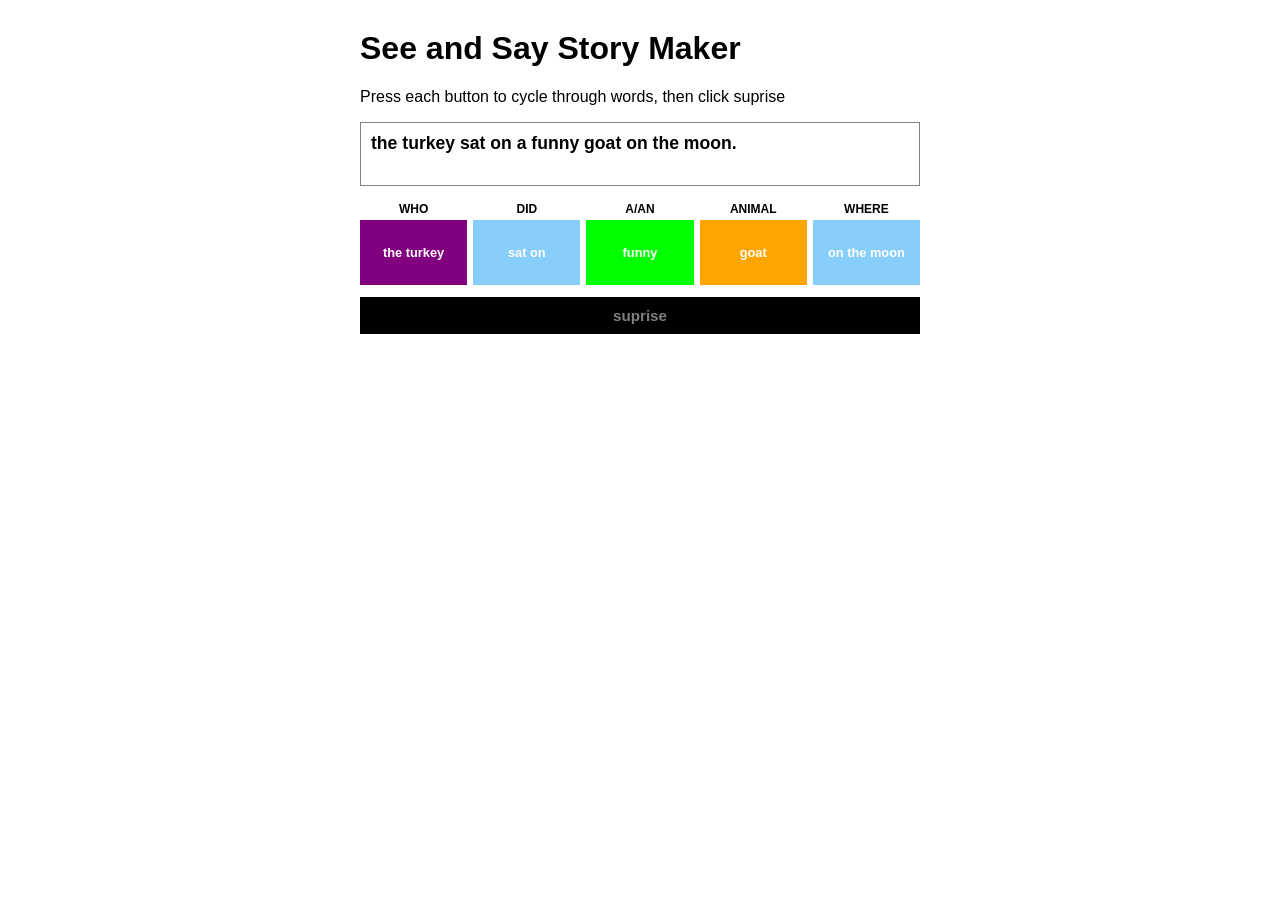
<file: Assignment-1/index.html>
<!DOCTYPE html>
<html lang="en">
    <head>
        <meta charset="UTF-8"/>
        <meta name="viewport" content="width=device-width, initial-scale=1.0"/>
        <title>See and Say Story Maker</title>

        <link rel="stylesheet" href="styles.css"/>
        <script src="script.js" defer></script>
    </head>

    <body>
        <h1>See and Say Story Maker</h1>
        <p>Press each button to cycle through words, then click suprise</p>

        <!--Sentence display-->
        <div id="sentence"></div>

        <!--buttons for the words-->
        <div class="columns">
            <div class="col">
                Who
                <button class="b1" onclick="cycleWord(0)">the turkey</button>
            </div>
            <div class="col">
                Did
                <button class="b2" onclick="cycleWord(1)">sat on</button>
            </div>
            <div class="col">
                A/An
                <button class="b3" onclick="cycleWord(2)">funny</button>
            </div>
            <div class="col">
                Animal
                <button class="b4" onclick="cycleWord(3)">goat</button>
            </div>
            <div class="col">
                Where
                <button class="b2" onclick="cycleWord(4)">on the moon</button>
            </div>
        </div>

        <!-- suprise-->
         <div class="controls">
            <button onclick="suprise()">suprise</button>
         </div>
    </body>
</html>
</file>
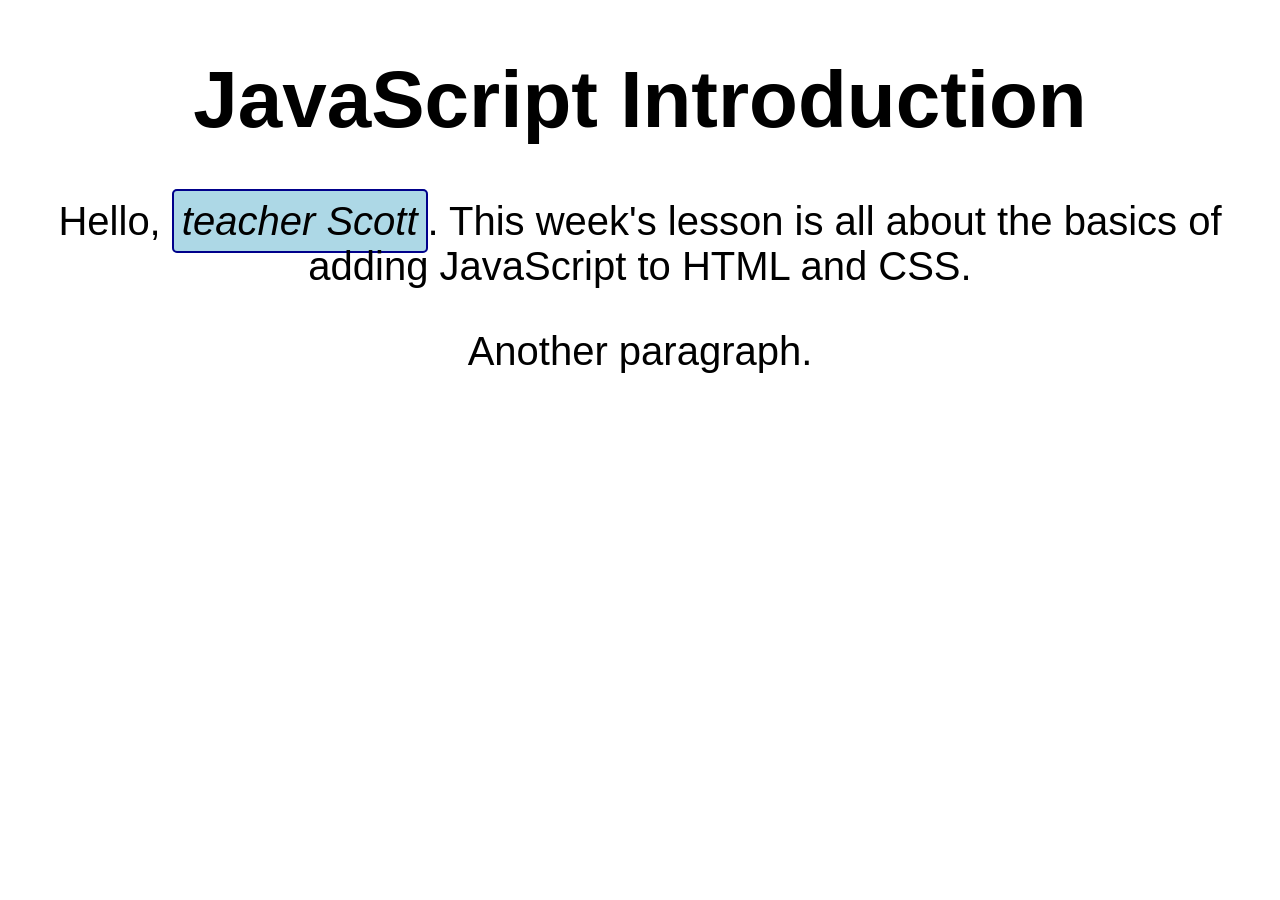
<file: lesson-1/index.html>
<!DOCTYPE html>
<html lang="en">
<head>
	<meta charset="UTF-8" />
	<title>JavaScript Introduction | COMP1073 Client-Side JavaScript</title>
	<link rel="stylesheet" href="css/styles.css" />
	<script src="js/script.js" defer></script>
</head>
<body>
	<h1>JavaScript Introduction</h1>
	<p>Hello, <em>teacher Scott</em>. This week's lesson is all about the basics of adding JavaScript to HTML and CSS.</p>
	<p>Another paragraph.</p>
</body>
</html>
</file>
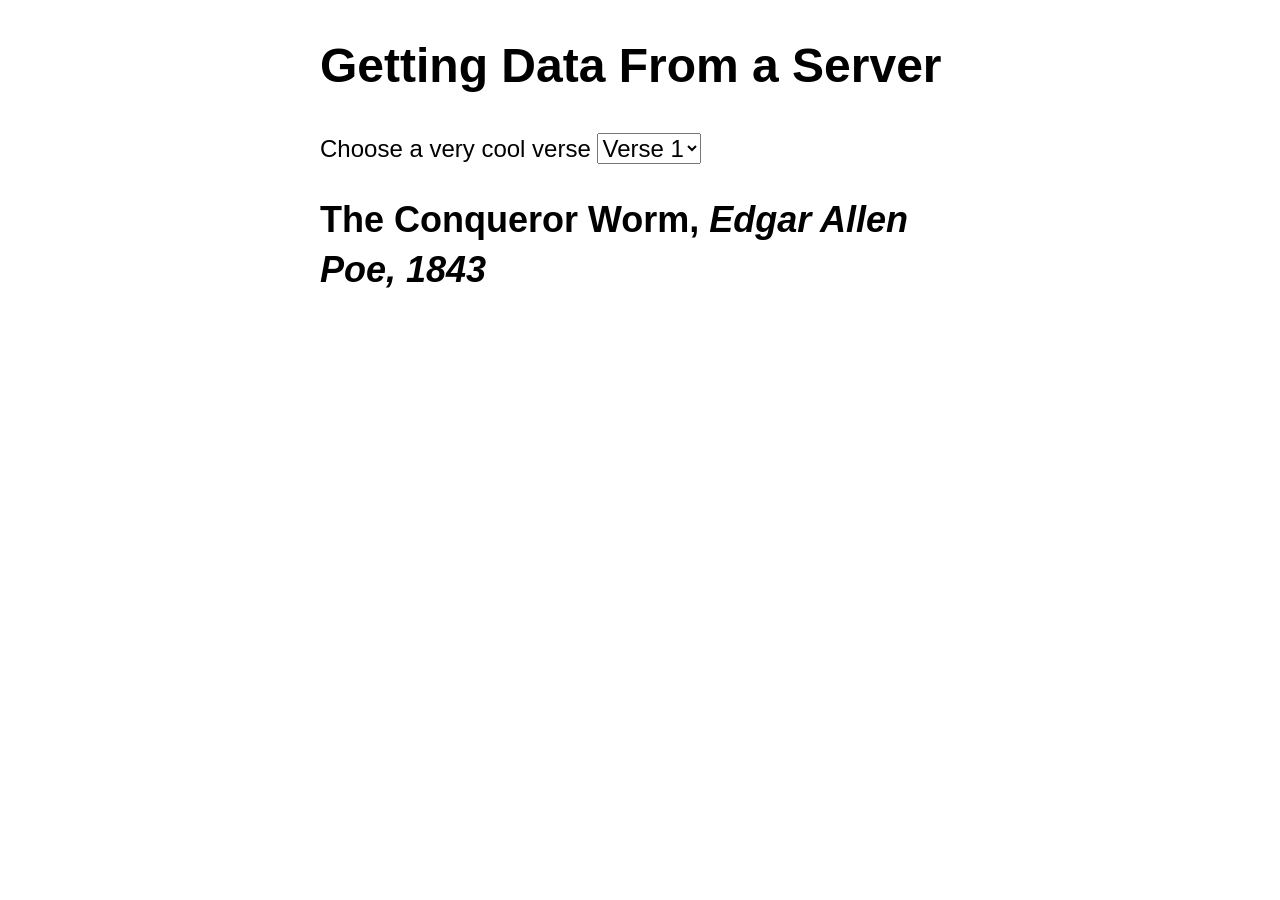
<file: lesson-11/index.html>
<!DOCTYPE html>
<html lang="en">
<head>
	<meta charset="utf-8" />
	<title>Getting Data From a Server | COMP1073 Client-Side JavaScript</title>
	<meta name="viewport" content="width=device-width, initial-scale=1.0" />
	<link href="css/normalize.css" rel="stylesheet" />
	<link href="css/styles.css" rel="stylesheet" />
	<script src="js/poetry.js" defer></script>
</head>

<body>
	<h1>Getting Data From a Server</h1>
	<form>
		<label for="verse-choose">Choose a very cool verse</label>
		<select id="verse-choose" name="verse-choose">
			<option value="verse1" selected>Verse 1</option>
			<option value="verse2">Verse 2</option>
			<option value="verse3">Verse 3</option>
			<option value="verse4">Verse 4</option>
		</select>
	</form>
	<h2>The Conqueror Worm, <em>Edgar Allen Poe, 1843</em></h2>
	<pre>
	</pre>
</body>
</html>
</file>
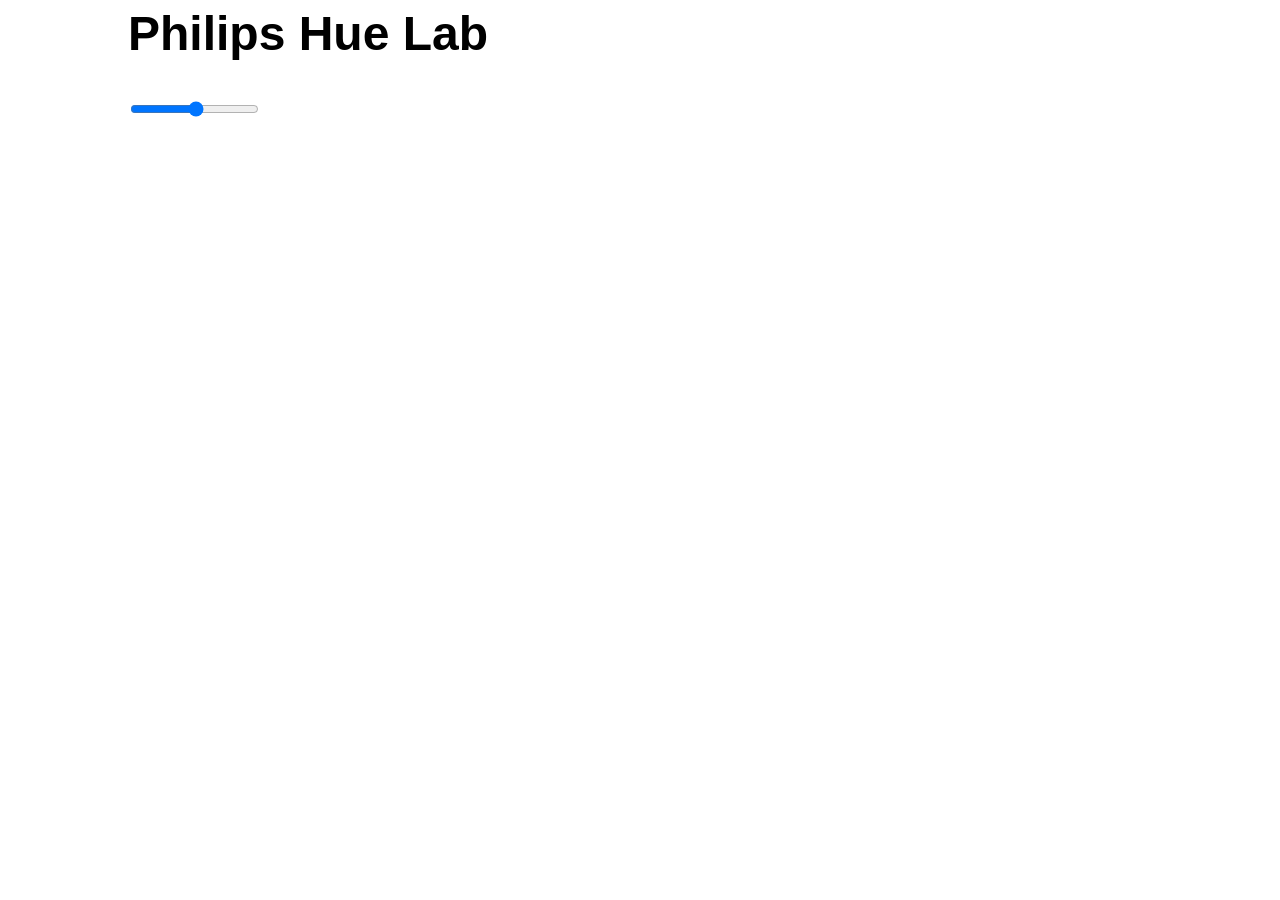
<file: lesson-12/index.html>
<html>
	<head>
		<title>Hue Lab</title>
		<meta charset="utf-8" />
		<meta name="viewport" content="width=device-width, initial-scale=1.0" />
		<link href="css/styles.css" rel="stylesheet" />
		<script src="js/hue.js" defer></script>
	</head>
	<body>
		<h1>Philips Hue Lab</h1>
		<input type="range" id="hue" min="0" max="47" />
	</body>
</html>
</file>
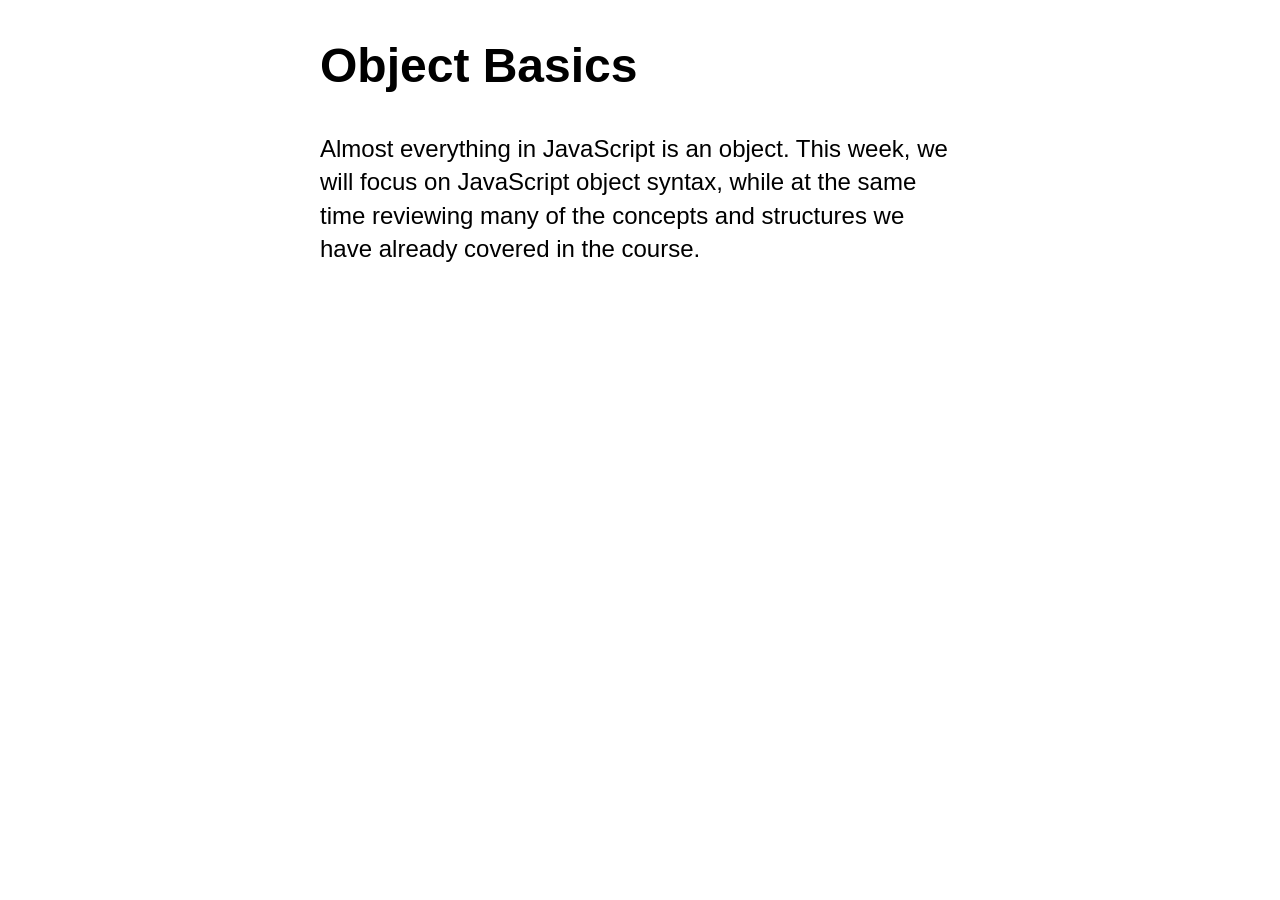
<file: lesson-8/index.html>
<!DOCTYPE html>
<html lang="en">
<head>
	<meta charset="utf-8" />
	<title>Object Basics | COMP1073 Client-Side JavaScript</title>
	<meta name="viewport" content="width=device-width, initial-scale=1.0" />
	<link href="css/normalize.css" rel="stylesheet" />
	<link href="css/styles.css" rel="stylesheet" />
	<script src="js/objects.js" defer></script>
</head>

<body>
	<h1>Object Basics</h1>
	<p>Almost everything in JavaScript is an object. This week, we will focus on JavaScript object syntax, while at the same time reviewing many of the concepts and structures we have already covered in the course.</p>
	<p id="output"></p>
</body>
</html>
</file>
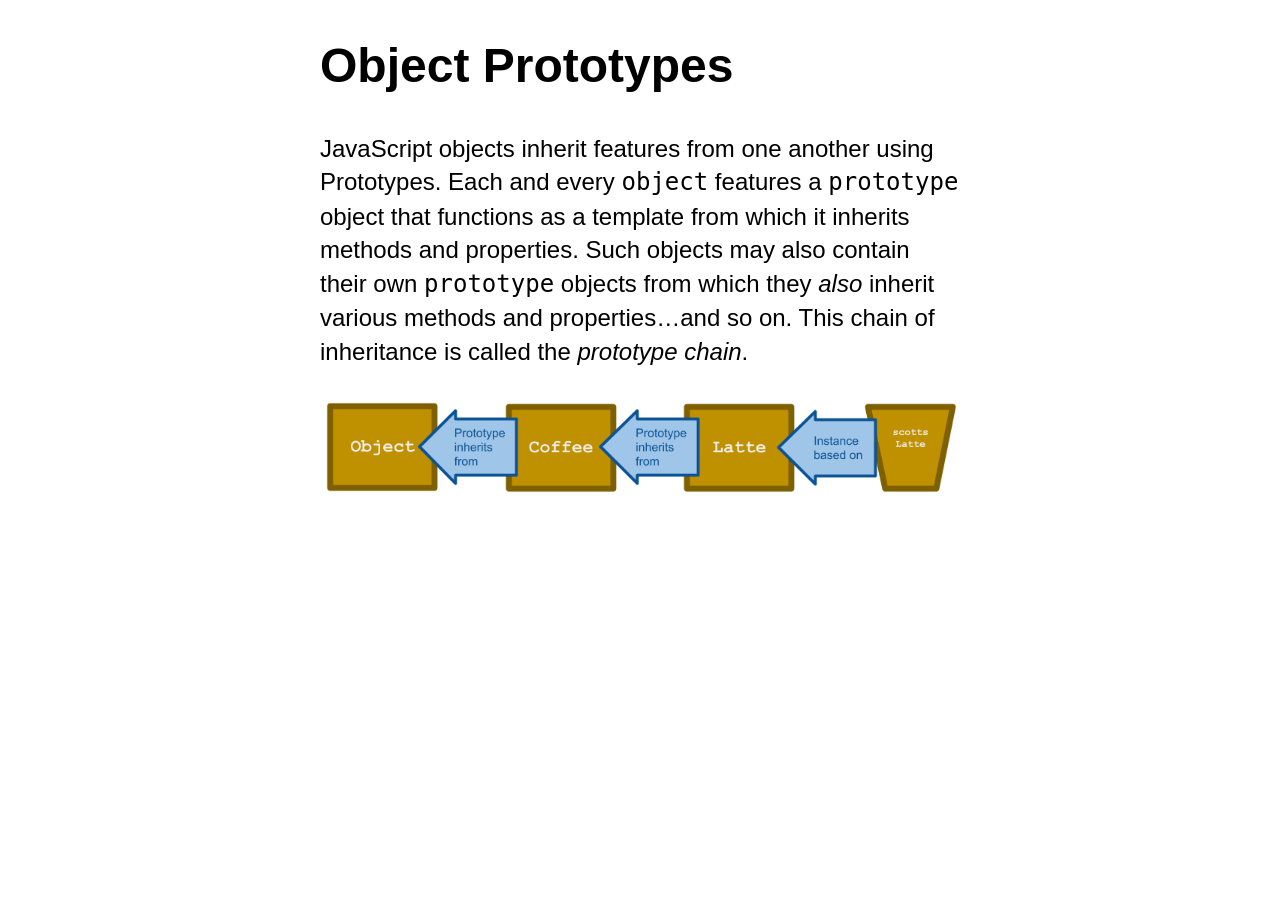
<file: lesson-9/index.html>
<!DOCTYPE html>
<html lang="en">
<head>
	<meta charset="utf-8" />
	<title>Object Prototypes | COMP1073 Client-Side JavaScript</title>
	<meta name="viewport" content="width=device-width, initial-scale=1.0" />
	<link href="css/normalize.css" rel="stylesheet" />
	<link href="css/styles.css" rel="stylesheet" />
	<script src="js/index.js" defer></script>
</head>

<body>
	<h1>Object Prototypes</h1>
	<p>JavaScript objects inherit features from one another using Prototypes. Each and every <code>object</code> features a <code>prototype</code> object that functions as a template from which it inherits methods and properties. Such objects may also contain their own <code>prototype</code> objects from which they <em>also</em> inherit various methods and properties…and so on. This chain of inheritance is called the <dfn>prototype chain</dfn>.</p>
	<p><img src="images/js-prototype-inheritance.png" width="100%" alt="JavaScript Prototype Inheritance" /></p>
	<p id="output"></p>
</body>
</html>
</file>
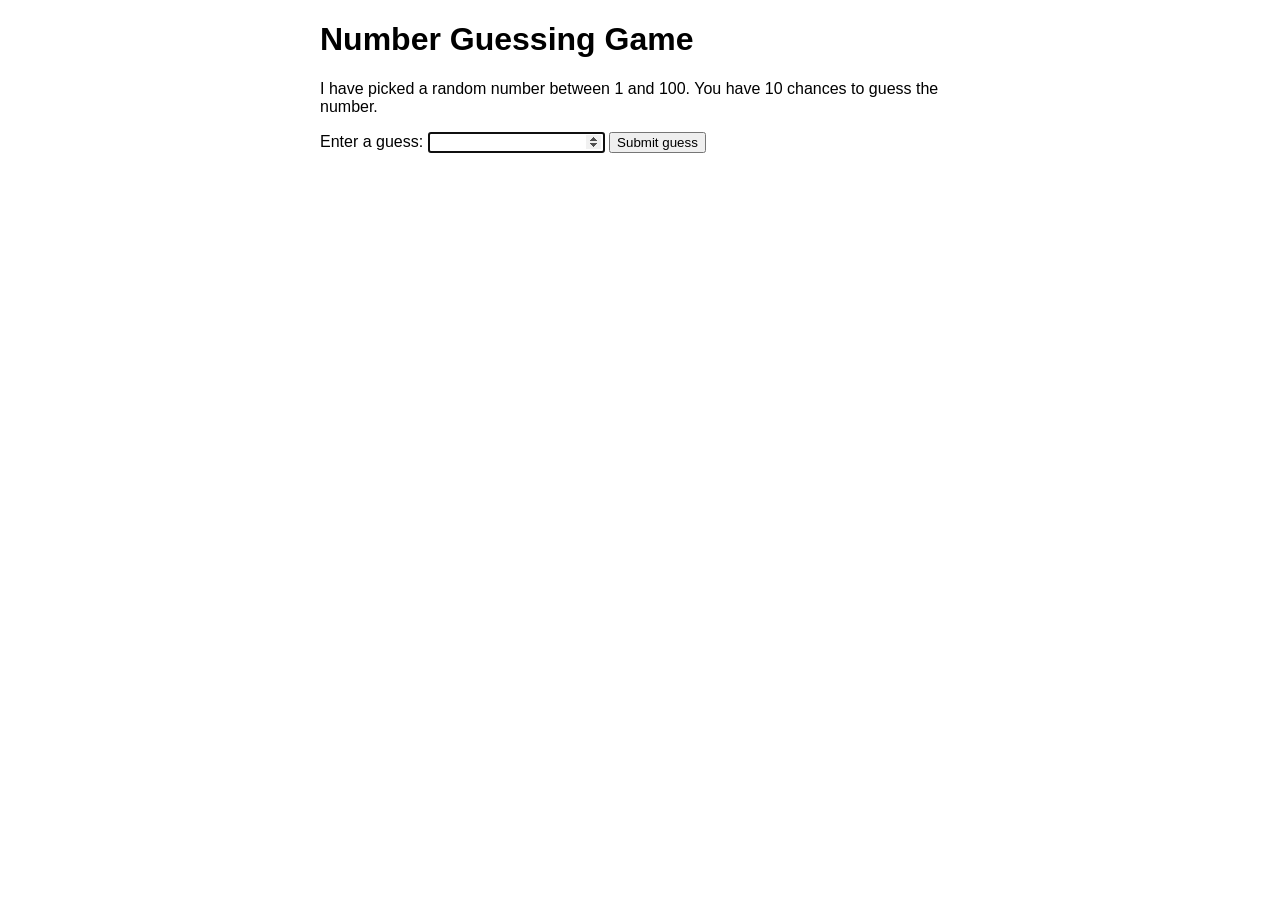
<file: lesson-1/guess.html>
<!DOCTYPE html>
<html lang="en">
	<head>
		<meta charset="utf-8" />
		<title>Number Guessing Game | COMP1073 Client-Side JavaScript</title>
		<link rel="stylesheet" href="css/guess.css" />
		<script src="js/guess.js" defer></script>
	</head>

	<body>
		<h1>Number Guessing Game</h1>
		<p>I have picked a random number between 1 and 100. You have 10 chances to guess the number.</p>

		<!-- Guessing form controls -->
		<label for="guessField">Enter a guess: </label>
		<input type="number" id="guessField">
		<button>Submit guess</button>

		<!-- Elements to contain feedback for user -->
		<section>
			<p id="guesses"></p>
			<p id="lastResult"></p>
			<p id="lowOrHi"></p>
		</section>

		<script>
		</script>
	</body>
</html>
</file>
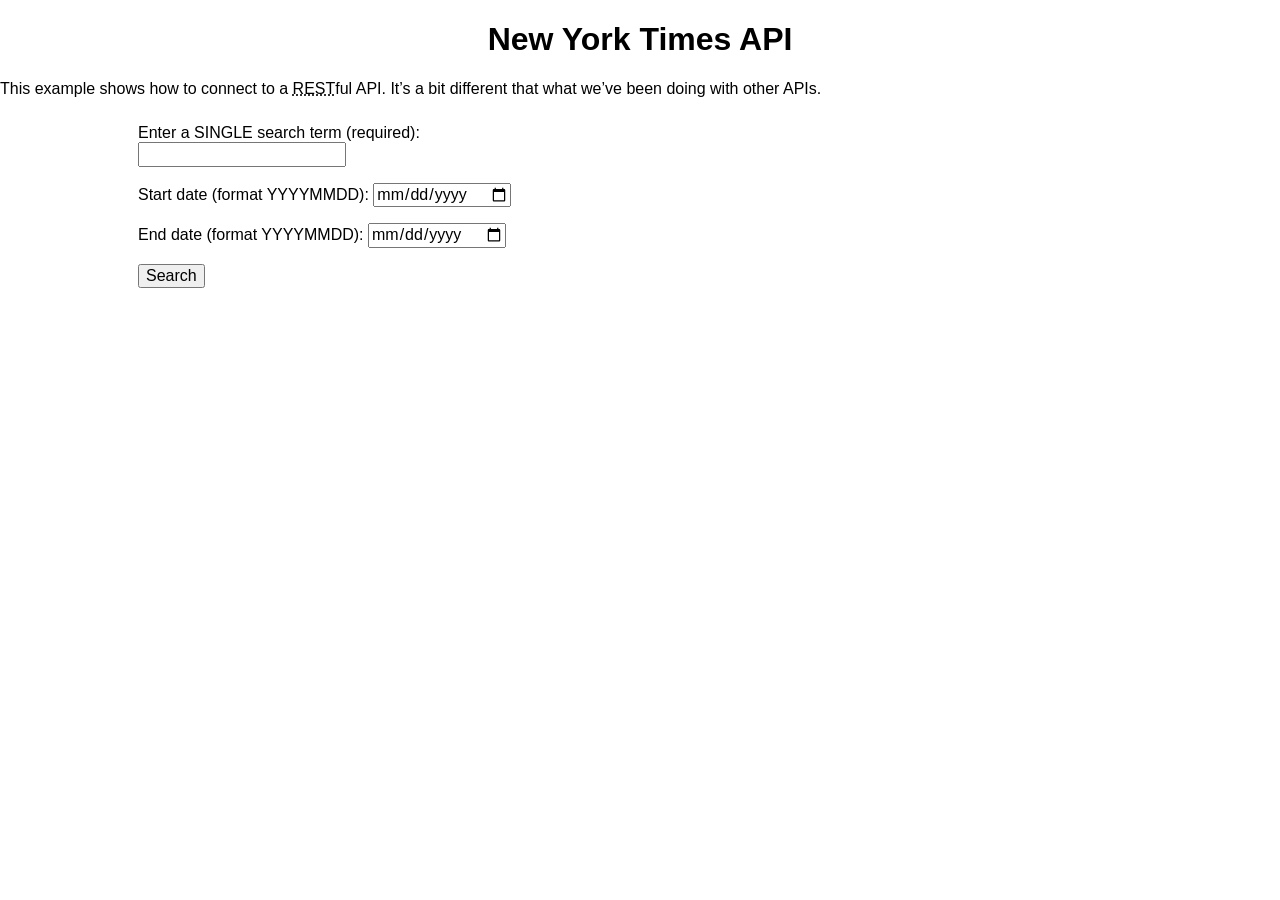
<file: lesson-11/nytimes.html>
<!DOCTYPE html>
<html>
<head>
	<meta charset="utf-8" />
	<title>Third Party APIs | COMP1073 Client-Side JavaScript</title>
	<meta name="viewport" content="width=device-width, initial-scale=1.0" />
	<link href="css/normalize.css" rel="stylesheet" />
	<link href="css/nytimes.css" rel="stylesheet" />
	<script src="js/nytimes.js" defer></script>
</head>
<body>
	<h1>New York Times API</h1>
	<p>This example shows how to connect to a <abbr title="REpresentative State Transfer">REST</abbr>ful API. It’s a bit different that what we’ve been doing with other APIs.</p>
	<div class="wrapper">
		<div class="controls">
			<form>
				<p>
					<label for="search">Enter a SINGLE search term (required): </label>
					<input type="text" id="search" class="search" required>
				</p>
				<p>
					<label for="start-date">Start date (format YYYYMMDD): </label>
					<input type="date" id="start-date" class="start-date" pattern="[0-9]{8}">
				</p>
				<p>
					<label for="end-date">End date (format YYYYMMDD): </label>
					<input type="date" id="end-date" class="end-date" pattern="[0-9]{8}">
				</p>
				<p>
					<button class="submit">Search</button>
				</p>
			</form>
		</div>
		<div class="results">
			<section>
			</section>
		</div>
	</div>
</body>
</html>
</file>
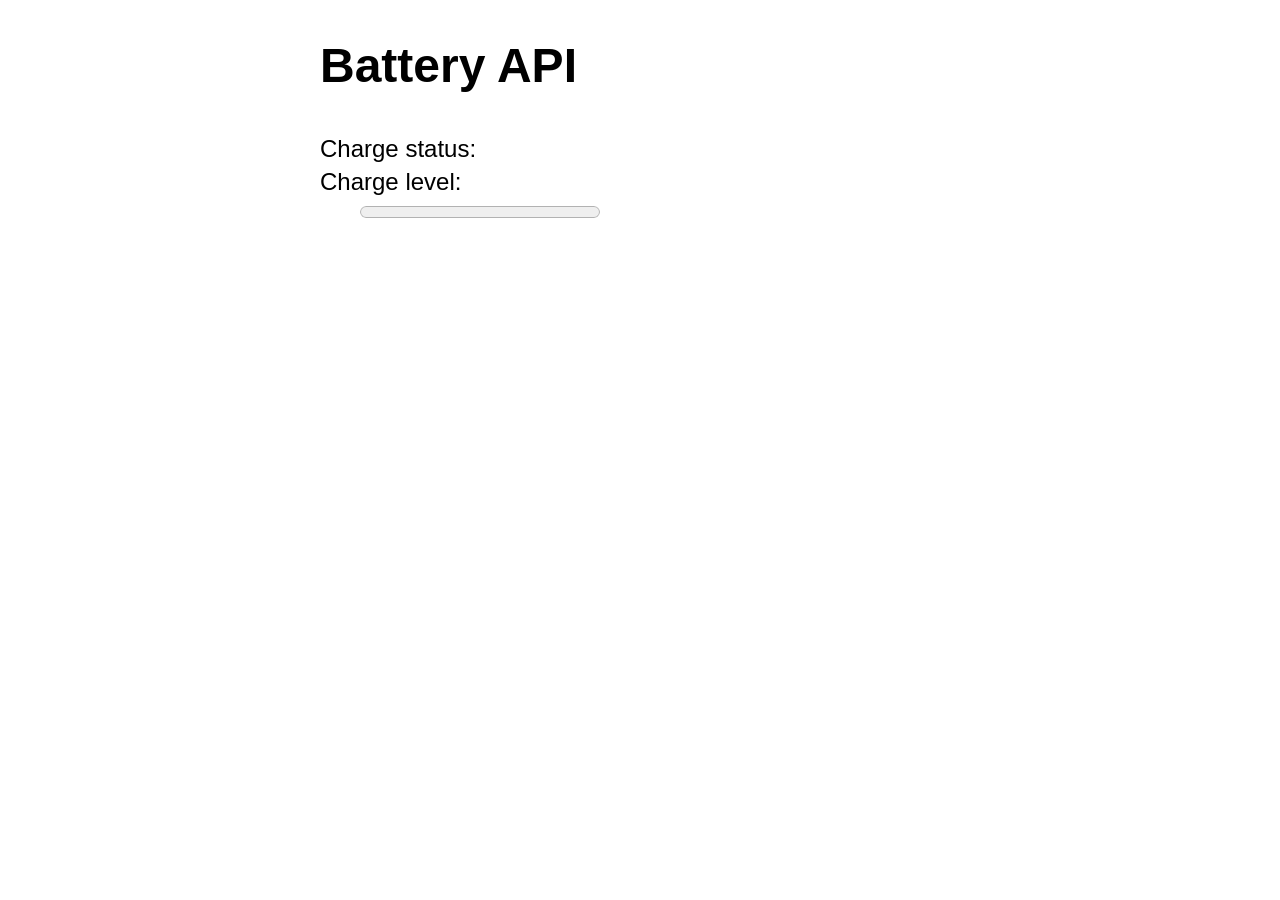
<file: lesson-13/battery.html>
<!DOCTYPE html>
<html lang="en">
<head>
	<meta charset="utf-8" />
	<title>Battery API | COMP1073 Client-Side JavaScript</title>
	<meta name="viewport" content="width=device-width, initial-scale=1.0" />
	<link href="css/normalize.css" rel="stylesheet" />
	<link href="css/styles.css" rel="stylesheet" />
	<script src="js/battery.js" defer></script>
</head>

<body>
	<h1>Battery API</h1>
	<dl id="battery">
		<dt>Charge status:</dt>
		<dd></dd>
		<dt>Charge level:</dt>
		<dd>
			<progress max="100" value="0"></progress>
			<output></output>
		</dd>
	</dl>
</body>
</html>
</file>
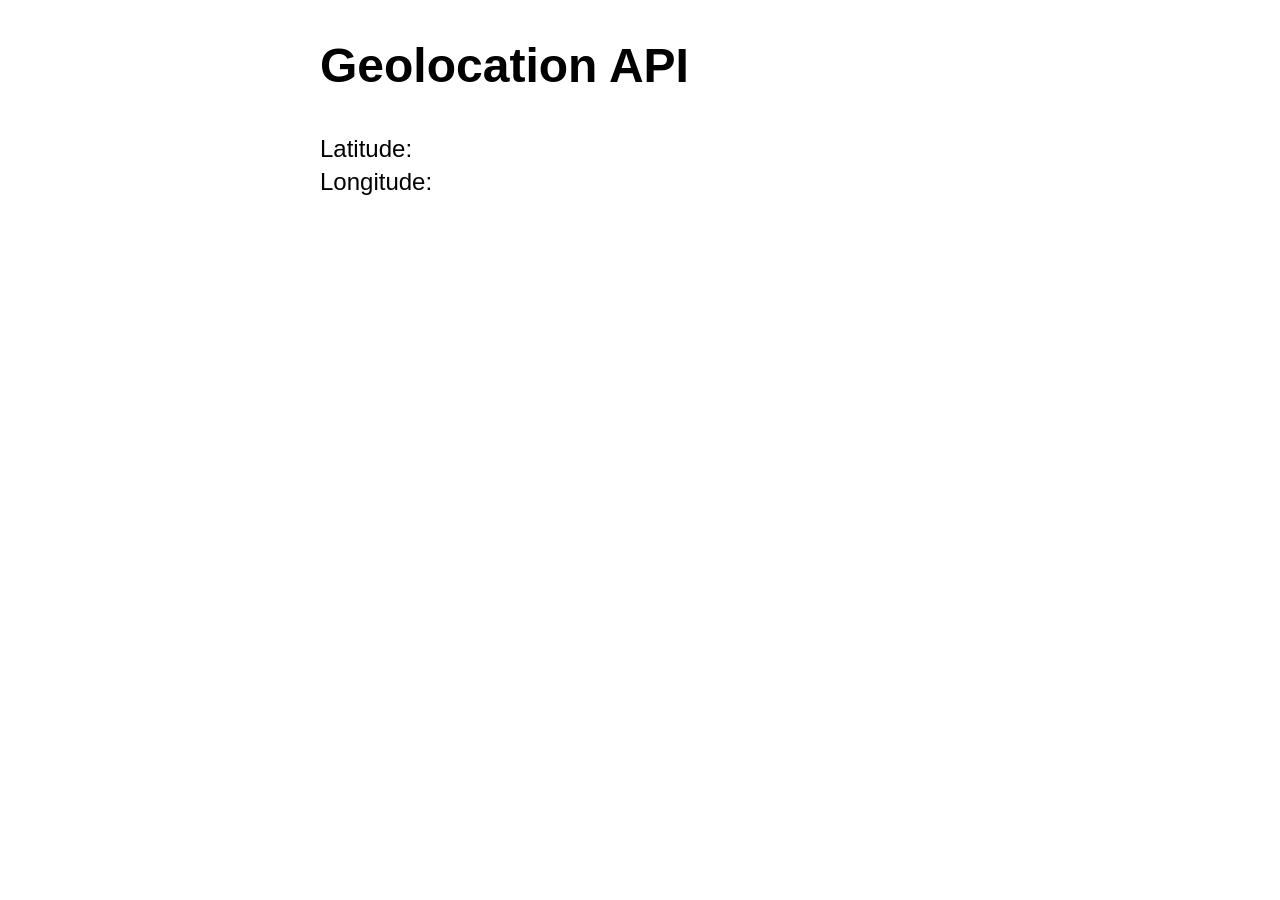
<file: lesson-13/geolocation.html>
<!DOCTYPE html>
<html lang="en">
<head>
	<meta charset="utf-8" />
	<title>Geolocation API | COMP1073 Client-Side JavaScript</title>
	<meta name="viewport" content="width=device-width, initial-scale=1.0" />
	<link href="css/normalize.css" rel="stylesheet" />
	<link href="css/styles.css" rel="stylesheet" />
	<script src="js/geolocation.js" defer></script>
</head>

<body>
	<h1>Geolocation API</h1>
	<p id="status"></p>
	<dl id="latlong">
		<dt>Latitude:</dt>
		<dd></dd>
		<dt>Longitude:</dt>
		<dd></dd>
	</dl>
	<a id="mapLink" href=""></a>
</body>
</html>
</file>
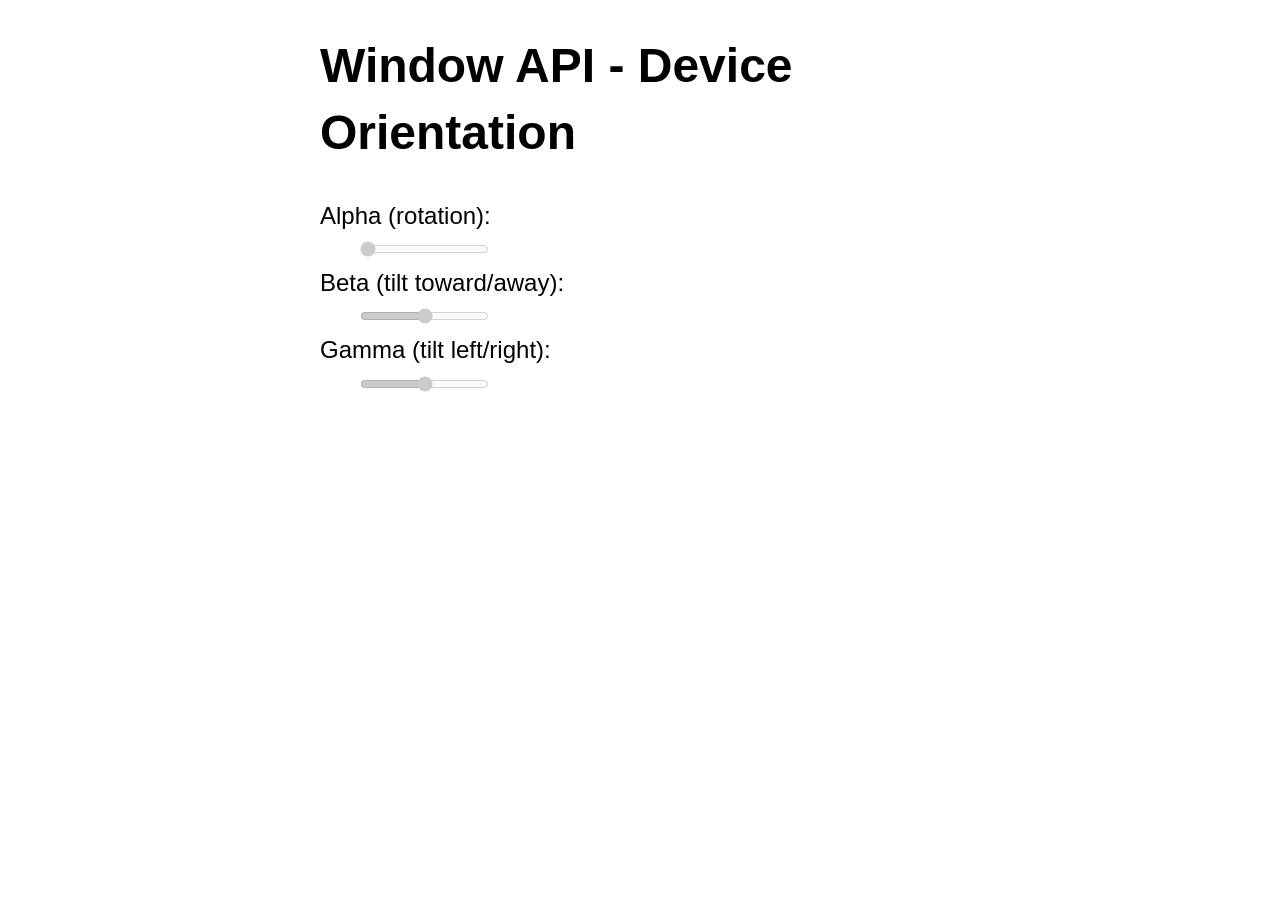
<file: lesson-13/orientation.html>
<!DOCTYPE html>
<html lang="en">
<head>
	<meta charset="utf-8" />
	<title>Window API - Device Orientation | COMP1073 Client-Side JavaScript</title>
	<meta name="viewport" content="width=device-width, initial-scale=1.0" />
	<link href="css/normalize.css" rel="stylesheet" />
	<link href="css/styles.css" rel="stylesheet" />
	<script src="js/orientation.js" defer></script>
</head>

<body>
	<h1>Window API - Device Orientation</h1>
	<p id="status"></p>
	<dl id="latlong">
		<dt>Alpha (rotation):</dt>
		<dd id="alpha">
			<input type="range" name="alpha" 
         min="0" max="359" value="0" step="1" disabled>
			<output></output>
		</dd>
		<dt>Beta (tilt toward/away):</dt>
		<dd id="beta">
			<input type="range" name="beta" 
         min="-180" max="179" value="0" step="1" disabled>
			<output></output>
		</dd>
		<dt>Gamma (tilt left/right):</dt>
		<dd id="gamma">
			<input type="range" name="gamma" 
         min="-90" max="89" value="0" step="1" disabled>
			<output></output>
		</dd>
	</dl>
</body>
</html>
</file>
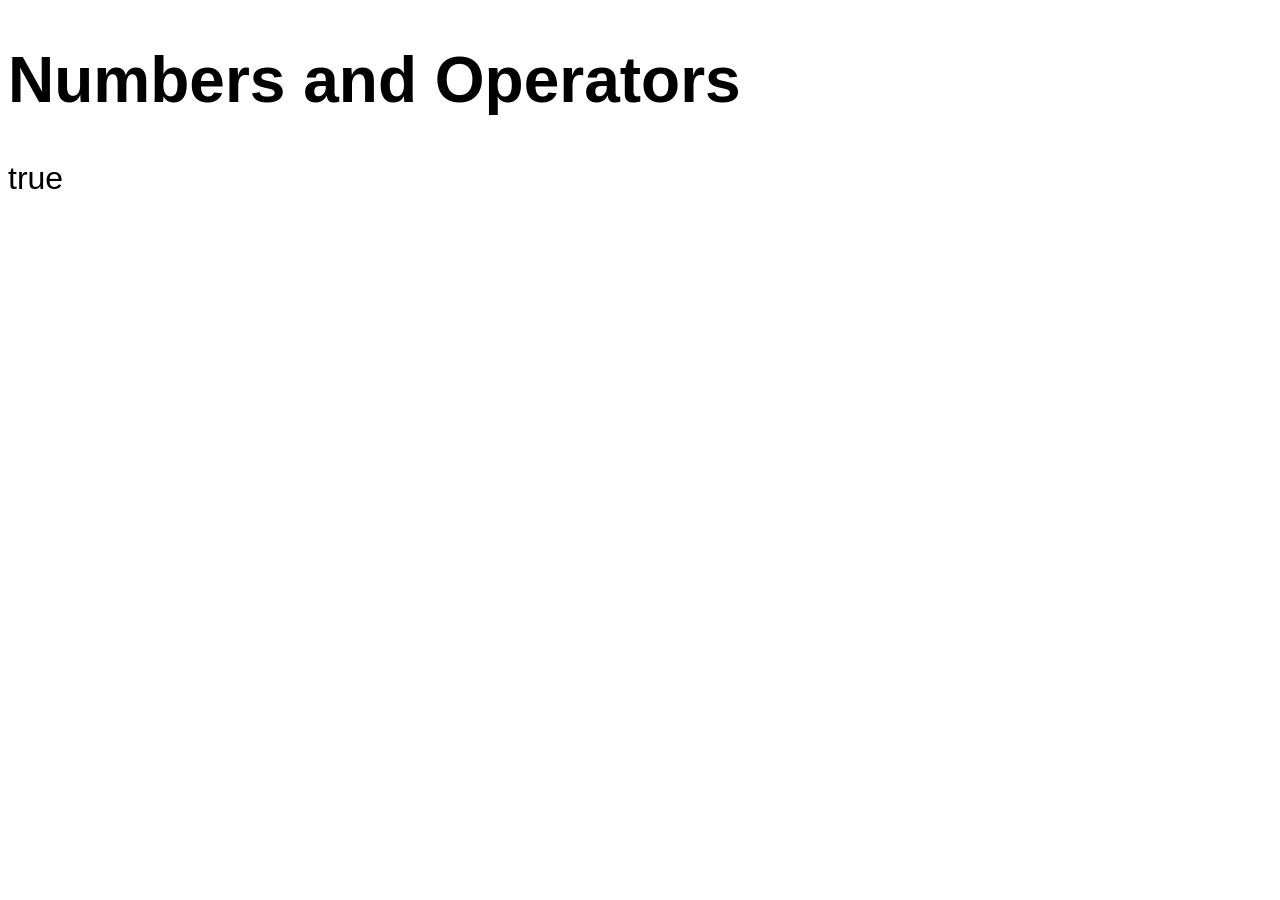
<file: lesson-2/numbers.html>
<!DOCTYPE html>
<html>
<head>
	<meta charset="utf-8" />
	<title>Numbers and Operators | COMP1073 Client-Side JavaScript</title>
	<link href="css/styles.css" rel="stylesheet" />
</head>

<body>
	<h1>Numbers and Operators</h1>
	<p></p>
    <script>
        const output = document.querySelector("p");
        /* STEP 1: Number types (integer, float, and double)
        declare and initialize an integer and a float, then in the console, reveal the number type with typeof(varName) */
        let myInt = 5;
        let myFloat = 6.23545;
        let myDouble = 5.23543564346535433454;
        let myBinary = 0b1001010100101001;
        let myHex = 0x04F6E2;
        // Note - there are also different number systems: binary, octal, and hexadecimal

        /* STEP 2: Arithmetic operators
        + (addition), - (subtraction), * (multiplication), / (division), % (remainder or modulo), ** (exponent) */
        let step2a = 5 ** 2;
        // step2a = Math.pow(5, 3);
        output.textContent = step2a;

        // Try declaring and initializing a couple of variables as numbers
        let num1 = 90;
        let num2 = 30;
        let step2b = num1 * num2 / 8 + 2 - 0.5;
        output.textContent = step2b;

        /* OR… num1 * num2 / 8 + 2 - 0.5; */

        /* Keep in mind operator precedence, just like you were taught in math class (/, *, +, -)
        num1 + num2 * 5 - 25 ... is not 575 ... it is 215 */
        let step2c = (num1 + num2) * 5 - 25;
        output.textContent = step2c;
        /* If you want to avoid this precedence, use parenthesis
        (num1 + num2) * 5 - 25 */

        /* STEP 3: Increment and decrement operators
        ++ and -- are mostly found inside loops to move a counter variable to the next value when needed, either up or down. */
        let step3 = 5;
        // step3 --;
        // output.textContent = step3;

        // Note 1 - you cannot increment/decrement a number directly
        // Note 2 - typing num++ or num-- in the console will output the number before incrementing or decrmenting - try ++num or --num, instead

        /* STEP 4: Assignment Operators
        = (assignment), += (addition assignment), -= (subtraction assignment), *= (multiplication assignment), /= (division assignment) */
        let step4 = 5;
        step4 *= 2;
        output.textContent = step4;

        /* STEP 5: Comparison Operators
        ===	(strict equality), !==	(strict-non-equality), == (equality), < (less than), > (greater than), <= (less than or equal to), >=	(greater than or equal to) */
        let step5a = 5;
        let step5b = "5";
        let step5c = step5a !== step5b;
        output.textContent = step5c;

    </script>
</body>
</html>
</file>
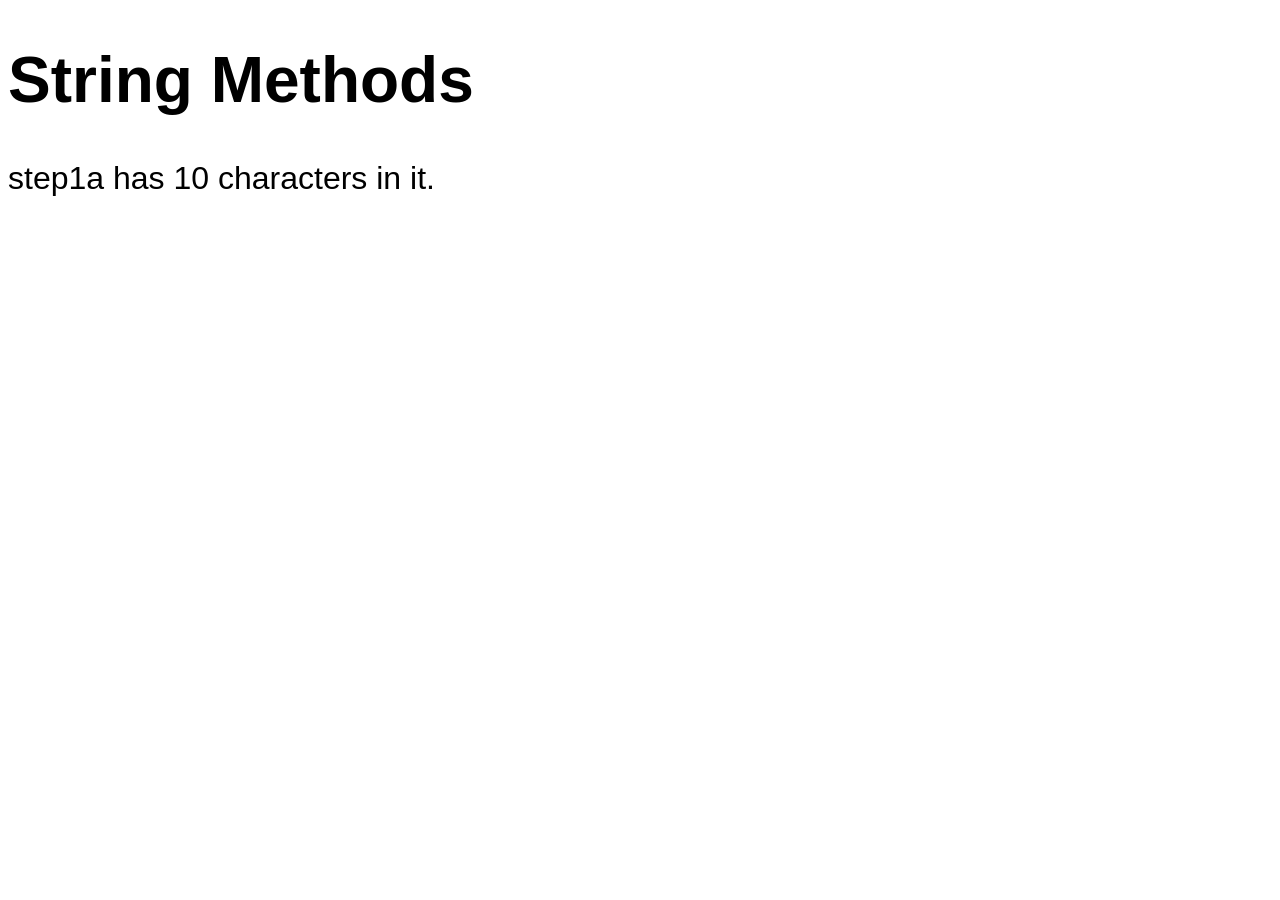
<file: lesson-2/string-methods.html>
<!DOCTYPE html>
<html>
<head>
	<meta charset="utf-8" />
	<title>String Methods | COMP1073 Client-Side JavaScript</title>
	<link href="css/styles.css" rel="stylesheet" />
</head>

<body>
	<h1>String Methods</h1>
	<p>JavaScript output to go here.</p>
    <script>
        let output = document.querySelector('p');
        
        /* STEP 1: String Length */
        let step1a = "My string.";
        let step1b = step1a.length;
        output.textContent = "step1a has " + step1b + " characters in it.";

        /* STEP 2: Retrieving a Specific String Character */
        let step2a = step1a[9];
        console.log(step2a);

        /* STEP 3: Extracting Part of a String */
        let step3a = step1a.indexOf("string");
        console.log(step3a);
        // Note - if the substring is not found within the string, indexOf() returns -1
        let step3b = step1a.slice(step3a, step3a + 6);
        console.log(step3b);
        // Note - if you don't specify where to end the slice, the method returns the rest of the string

        /* STEP 4: Changing Case */
        let step4 = step1a.toLowerCase();
        console.log(step4);

        /* STEP 5: Updating Parts of a String */
        let step5 = step1a.replace("string", "car");
        console.log(step5);

    </script>
</body>
</html>
</file>
<file: Assignment-1/styles.css>
body{
    font-family: Arial, sans-serif;
    max-width: 560px;
    margin: 30px auto;
    padding: 0 16px;
}

#sentence{
    border: 1px solid grey;
    padding: 10px;
    margin-bottom: 16px;
    font-size: 1.1rem;
    font-weight: bold;
    min-height: 42px;
}

.columns{
    display: flex;
    gap: 6px;
    margin-bottom: 12px;
}

.col{
    flex: 1;
    display: flex;
    flex-direction: column;
    align-items: center;
    gap: 4px;
    font-size: 0.75rem;
    font-weight: bold;
    text-transform: uppercase;
}

.col button{
    width: 100%;
    padding: 10px 4px;
    font-size: 0.8rem;
    font-weight: bold;
    color: white;
    border: none;
    min-height: 65px;
}

.b1{ background: purple}
.b2{ background:lightskyblue}
.b3{ background: lime}
.b4{ background: orange}
.b5{ background: magenta}

.controls{
    display: flex;
    gap: 8px;
}

.controls button{
    flex: 1;
    padding: 10px;
    font-size: 0.95rem;
    font-weight: bold;
    background: black;
    color: grey;
    border: none;
}
</file>
<file: lesson-1/css/styles.css>
@charset "utf-8";
html {
	font-family: sans-serif;
	font-size: 250%;
	text-align: center;
}
p em {
	background-color: lightblue;
	border: 2px solid darkblue;
	border-radius: 5px;
	padding: 0.2em;
	cursor: pointer;
}
</file>
<file: lesson-11/css/styles.css>
/* Page Styles */
@charset "utf-8";
body {
	font-family: sans-serif;
	font-size: 150%;
	line-height: 1.4;
	width: 640px;
	margin-left: auto;
	margin-right: auto;
}
</file>
<file: lesson-12/css/styles.css>
@charset "utf-8";

html {
	box-sizing: border-box;
  }
*, *:before, *:after {
	box-sizing: inherit;
}

body {
	font-family: sans-serif;
	font-size: 150%;
	line-height: 1.4;
	width: 80%;
	margin: 0 auto;
}
</file>
<file: lesson-8/css/styles.css>
/* Page Styles */
@charset "utf-8";
body {
	font-family: sans-serif;
	font-size: 150%;
	line-height: 1.4;
	width: 640px;
	margin-left: auto;
	margin-right: auto;
	/* transition: all 1s; */
}
</file>
<file: lesson-9/css/styles.css>
/* Page Styles */
@charset "utf-8";
body {
	font-family: sans-serif;
	font-size: 150%;
	line-height: 1.4;
	width: 640px;
	margin-left: auto;
	margin-right: auto;
	/* transition: all 1s; */
}
</file>
<file: lesson-1/css/guess.css>
@charset "utf-8";

html {
	font-family: sans-serif;
}
body {
	width: 50%;
	max-width: 800px;
	min-width: 480px;
	margin: 0 auto;
}
#lastResult {
	color: white;
	padding: 3px;
}
</file>
<file: lesson-11/css/nytimes.css>
body {
  font-family: sans-serif;
}

.wrapper {
  width: 80%;
  margin: 0 auto;
  display: flex;
}

.controls, .results {
  flex: 1;
  padding: 10px;
}

form p:nth-of-type(1) {
  margin-top: 0;
}

h1 {
  text-align: center;
}

h2 {
  font-size: 20px;
}

article p {
  font-size: 14px;
  line-height: 1.5;
}

article p:nth-of-type(2) {
  font-size: 14px;
  line-height: 2;
}

nav {
  margin-bottom: 50px;
}

.prev {
  float: left;
}

.next {
  float: right;
}

article {
  padding: 10px;
  margin-bottom: 20px;
  background-color: #ddd;
  border: 1px solid #ccc;
}

img {
  float: right;
  margin-left: 20px;
  max-width: 200px;
}

.clearfix {
  clear: both;
}

span {
  background-color: #ccc;
  padding: 5px;
  margin: 5px;
}
</file>
<file: lesson-13/css/styles.css>
/* Page Styles */
@charset "utf-8";
body {
	font-family: sans-serif;
	font-size: 150%;
	line-height: 1.4;
	width: 640px;
	margin-left: auto;
	margin-right: auto;
}
</file>
<file: lesson-2/css/styles.css>
@charset "utf-8";
html {
	font-family: sans-serif;
	font-size: 200%;
}
</file>
